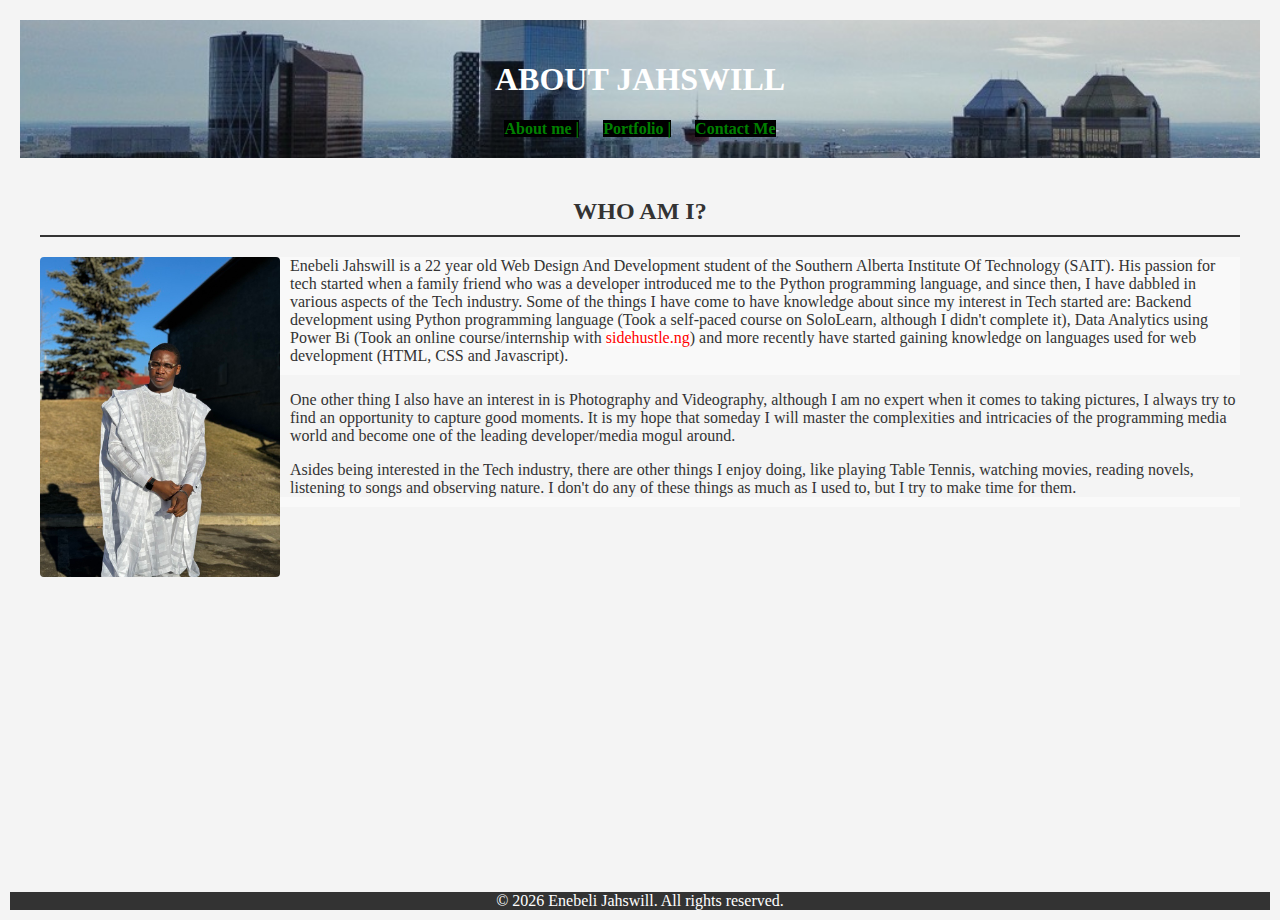
<file: index.html>
<!DOCTYPE html>
<html lang="en">
<head>
  <meta charset="UTF-8">
  <meta http-equiv="X-UA-Compatible" content="IE=edge">
  <meta name="viewport" content="width=device-width, initial-scale=1.0">
  <title>My Portfolio</title> 
  <link rel="stylesheet" href="styles.css">
</head>
<body>
    
    <header>
        <h1>ABOUT JAHSWILL</h1>
        <nav>
        <b>
            <a href="index.html">About me |</a>
            <a href="portfolio.html">Portfolio |</a>
            <a href="contact.html">Contact Me </a>
        </b>
        </nav>
    </header>

    <main id="About">
            <h2>WHO AM I?</h2>

        <img id="folio" src="Portfolio Pic .jpeg" alt="A portrait picture of myself putting a white native attire
        or Agbada as it is called in my home country of Nigeria">
        <p> Enebeli Jahswill is a 22 year old Web Design And Development student of the Southern Alberta Institute Of Technology (SAIT).
             His passion for tech started when a family friend who was a developer introduced me to the Python programming language, 
             and since then, I have dabbled in various aspects of the Tech industry. 
             Some of the things I have come to have knowledge about since my interest in Tech started are:
              Backend development using Python programming language (Took a self-paced course on SoloLearn, 
              although I didn't complete it), Data Analytics using Power Bi 
              (Took an online course/internship with <a href="https://lms.terrahq.co/" target="_blank" id="sh">
            sidehustle.ng</a>) and more recently have started gaining knowledge on languages used for web development
             (HTML, CSS and Javascript).
        <hr>
            One other thing I also have an interest in is Photography and Videography, although I am no expert when it comes 
            to taking pictures, I always try to find an opportunity to capture good moments. 
             It is my hope that someday I will master the complexities and intricacies of the 
             programming media world and become one of the leading developer/media mogul around.
        <hr>
            Asides being interested in the Tech industry, there are other things I enjoy doing,
             like playing Table Tennis, watching movies, reading novels, 
                listening to songs and observing nature. 
                I don't do any of these things as much as I used to, but I try to make time for them.</p>
    </main>
                
                
<footer id="my-footer">
    
</footer>


<script src="script.js"></script>
</body>
</html>
</file>
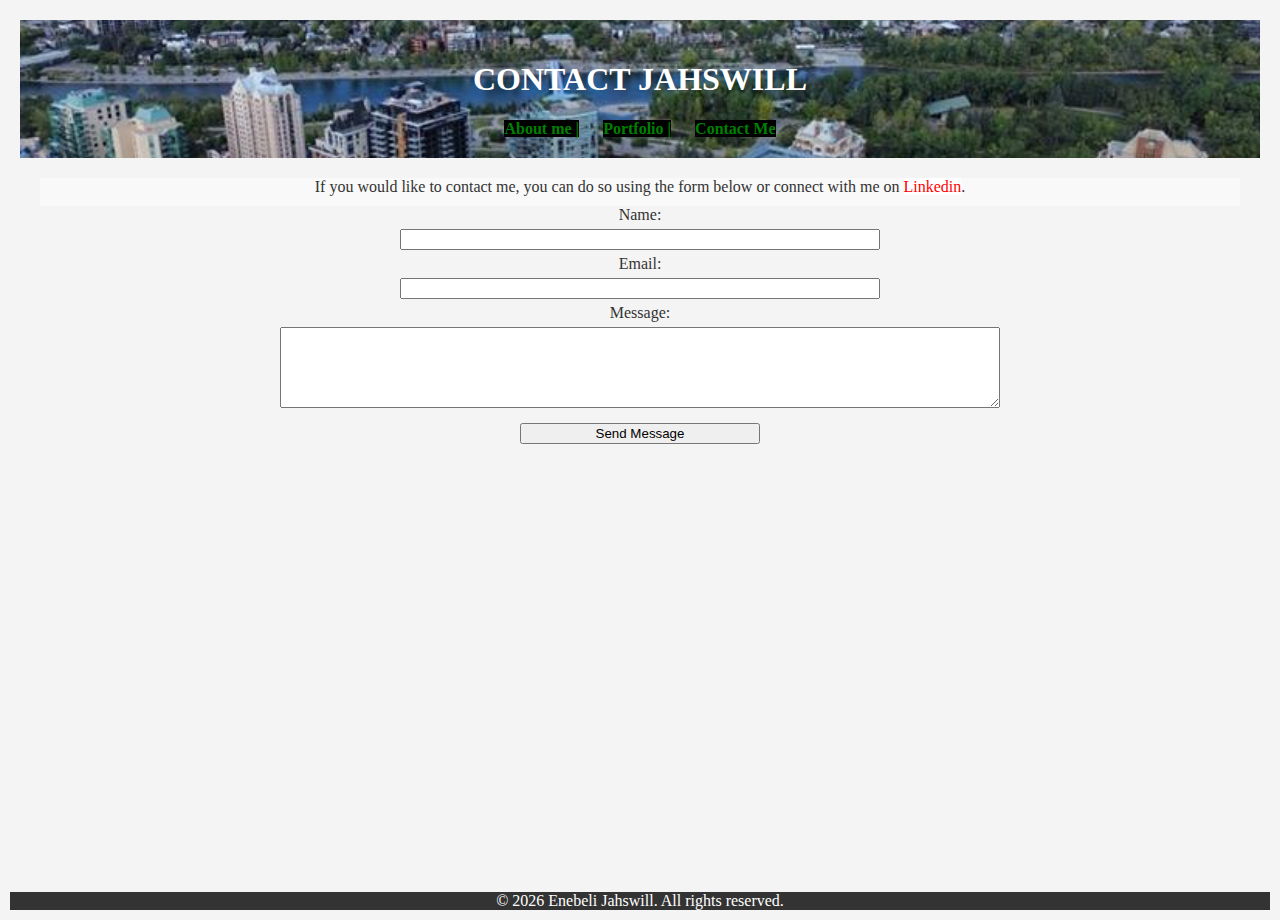
<file: contact.html>
<!DOCTYPE html>
<html lang="en">
<head>
  <meta charset="UTF-8">
  <meta http-equiv="X-UA-Compatible" content="IE=edge">
  <meta name="viewport" content="width=device-width, initial-scale=1.0">
  <title>My Portfolio</title> 
  <link rel="stylesheet" href="styles.css">
</head>
<body>
    
    <header style="background-image: url(Downtown.jpeg);">
        <h1>CONTACT JAHSWILL</h1>
        <nav>
        <b>
            <a href="index.html">About me |</a>
            <a href="portfolio.html">Portfolio |</a>
            <a href="contact.html">Contact Me </a>
        </b>
        </nav>
    </header>

    <main>

        <p id="page3">If you would like to contact me, you can do so using the form below or connect with me on
             <a href="https://linkedin.com/in/jahswill-enebeli-170714244" target="_blank" id="in-page">Linkedin</a>.</p>
        
        <form action="#" method="post">
            <label for="name">Name:</label>
            <input type="text" id="name" name="name" required>

            <label for="email">Email:</label>
            <input type="email" id="email" name="email" required>

            <label for="message">Message:</label>
            <textarea id="message" name="message" rows="5" required></textarea>

            <button type="submit">Send Message</button>
        </form>
    </main>
                
<footer id="my-footer">

</footer>


<script src="script.js"></script>
</body>
</html>
</file>
<file: styles.css>
* {
    box-sizing: border-box;
}

body {
    background-color: #f4f4f4;
    color: #333;
    position: relative;
    min-height: 100vh;
    margin: 10px;
    padding: 10px;
}

header {
    background-image: url("about\ hero.jpeg");
    height: 100%;
    background-position: center;
    background-repeat: no-repeat;
    background-size: cover;
    position: relative;
    color: #fff;
    text-align: center;
    padding: 20px 0;
}


h1 {
    font-size: 2em;
}

header b a {
    color: #fff;
    margin: 0 10px;
    text-decoration: none;
}

a {
    background-color: black;
    color: white;
}

a:link {
    color: green;
    text-decoration: none;
}

a:hover {
    background-color: white;
    color: red;
    text-decoration: none;
}

a:active {
    background-color: gray;
    color: white;
    text-decoration: none;
}

main {
    padding: 20px; 
}

p {
    background-color: #f9f9f9;
    padding-bottom: 10px;
    margin: 0;
}

hr{
    border-style: none;
}

h2 {
    text-align: center;
    color: #333;
    border-bottom: 2px solid #333;
    padding-bottom: 10px;
    margin-bottom: 20px;
}

#page3 {
    text-align: center;
}

#in-page {
    background-color: white;
    color: red;
}

#sh {
    background-color: white;
    color: red;
}

#sh :hover {
    background-color: red;
    color: white;
}

#folio {
    float: left;
    max-width: 20%;
    max-height: fit-content;
    border-radius: 4px;
    margin-right: 10px;
    margin-bottom: 10px;
}

form {
    display: flex;
    flex-direction: column;
    align-items: center;
}

input {
    width: 40%;
    margin-top: 5px;
    margin-bottom: 5px;
}

textarea {
    width: 60%;
    margin-top: 5px;
    margin-bottom: 5px;
}

button {
    width: 20%;
    align-self: center;
    margin-top: 10px;
}

.gallery {
    display: flex;
    flex-direction: row;
    justify-content: center;
    margin-bottom: 2rem;
}

.project {
    width: auto;
    min-width: 200px;
    max-width: 200px;
    height: auto;
    border: black, solid, 1px;
    display: flex;
    flex-direction: column;
    justify-content: center;
}

figcaption {
    background-color: black;
    color: white;
    margin-top: 5px;
    text-align: center;
}

.project img {
    width: 200px;
    height: auto;
}

.video {
    margin: 5px;
    display: flex;
    flex-direction: row;
    justify-content: center;
}

.pdf {
    display: flex;
    flex-direction: column;
    justify-content: center;
}

#text {
    text-align: center;
    margin-bottom: 5px;
    border: black, solid, 1px;
}

.pdf iframe, .pdf embed {
    text-align: center;
    width: 80%;
    height: 600px;
    align-self: center;
    border: none;
}

@media screen and (max-width: 780px) {
    .gallery {
        display: flex;
        flex-direction: column;
        justify-content: center;
        margin: 7px;
        border-width: auto;
    }

    .video {
        display: flex;
        flex-direction: row;
        justify-content: center;
        margin: 3px;
    }
}

footer {
    text-align: center;
    background-color: #333;
    color: #fff;
    position:absolute;
    bottom: 0;
    left: 0;
    width: 100%;
}
</file>
